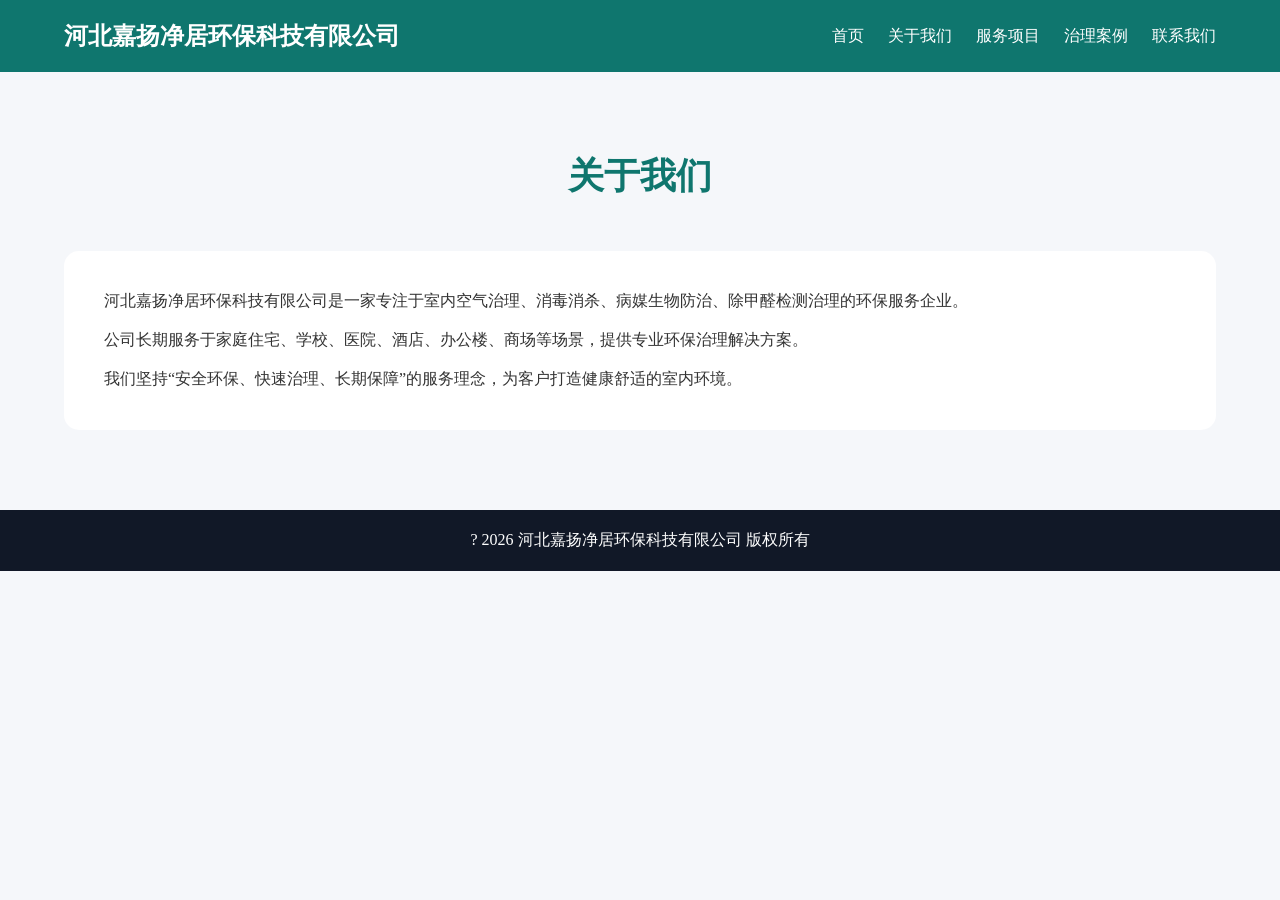
<file: about.html>
<!DOCTYPE html>
<html lang="zh-CN">
<head>
    <meta charset="UTF-8">
    <meta name="viewport" content="width=device-width, initial-scale=1.0">
    <title>关于我们 - 河北嘉扬净居环保科技有限公司</title>
    <link rel="stylesheet" href="css/style.css">
</head>
<body>

<header>
    <div class="container nav">
        <div class="logo">河北嘉扬净居环保科技有限公司</div>
        <nav>
            <a href="index.html">首页</a>
            <a href="about.html">关于我们</a>
            <a href="service.html">服务项目</a>
            <a href="case.html">治理案例</a>
            <a href="contact.html">联系我们</a>
        </nav>
    </div>
</header>

<section class="services">
    <div class="container">

        <h1 class="title">关于我们</h1>

        <div class="contact-content">

            <p>
                河北嘉扬净居环保科技有限公司是一家专注于室内空气治理、消毒消杀、病媒生物防治、除甲醛检测治理的环保服务企业。
            </p>

            <br>

            <p>
                公司长期服务于家庭住宅、学校、医院、酒店、办公楼、商场等场景，提供专业环保治理解决方案。
            </p>

            <br>

            <p>
                我们坚持“安全环保、快速治理、长期保障”的服务理念，为客户打造健康舒适的室内环境。
            </p>

        </div>

    </div>
</section>

<footer>
    <p>? 2026 河北嘉扬净居环保科技有限公司 版权所有</p>
</footer>

</body>
</html>
</file>
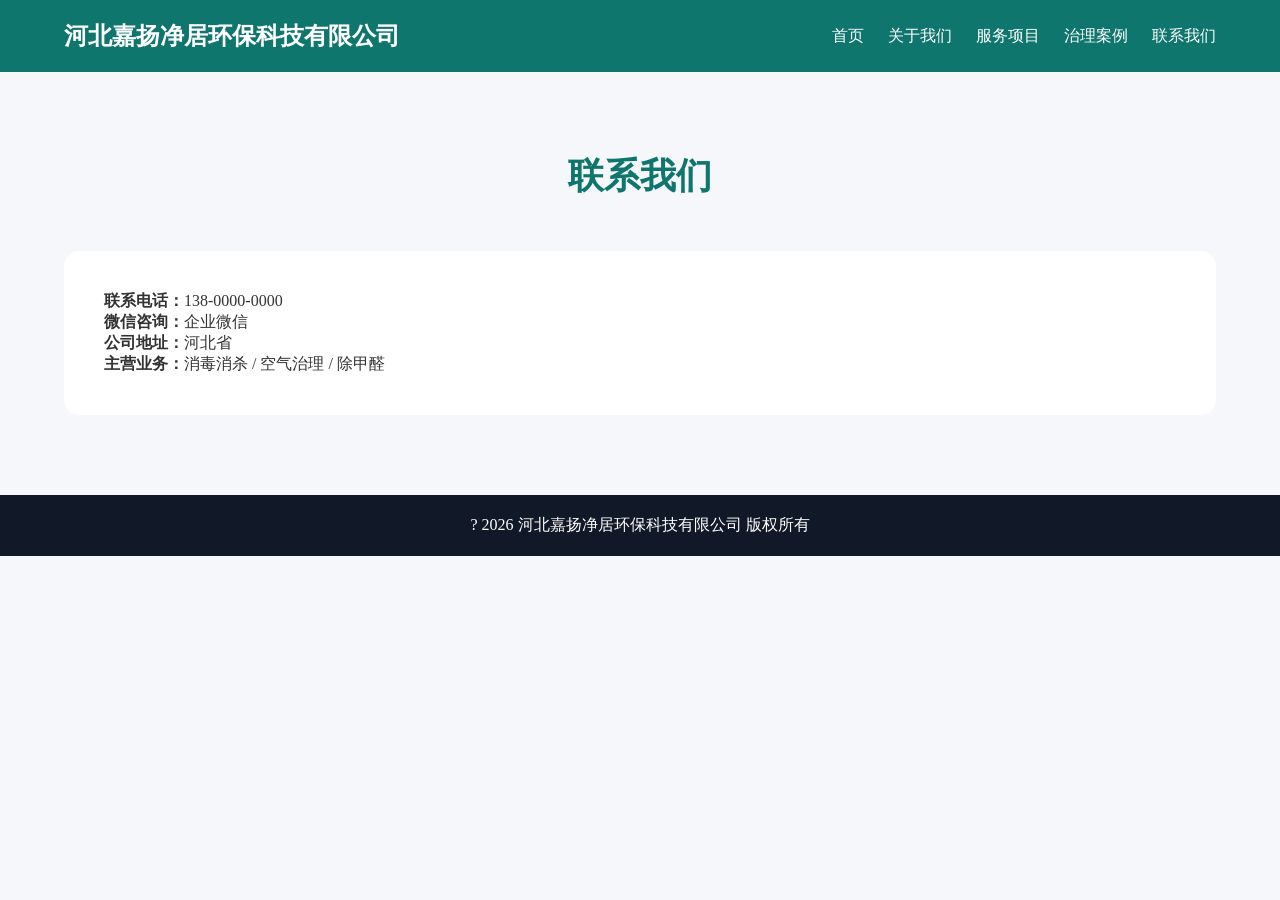
<file: contact.html>
<!DOCTYPE html>
<html lang="zh-CN">
<head>
    <meta charset="UTF-8">
    <meta name="viewport" content="width=device-width, initial-scale=1.0">
    <title>联系我们 - 河北嘉扬净居环保科技有限公司</title>
    <link rel="stylesheet" href="css/style.css">
</head>
<body>

<header>
    <div class="container nav">
        <div class="logo">
            河北嘉扬净居环保科技有限公司
        </div>

        <nav>
            <a href="index.html">首页</a>
            <a href="about.html">关于我们</a>
            <a href="service.html">服务项目</a>
            <a href="case.html">治理案例</a>
            <a href="contact.html">联系我们</a>
        </nav>
    </div>
</header>


<section class="contact-box">

    <div class="container">

        <h1 class="title">联系我们</h1>

        <div class="contact-content">

            <p><strong>联系电话：</strong>138-0000-0000</p>
            <p><strong>微信咨询：</strong>企业微信</p>
            <p><strong>公司地址：</strong>河北省</p>
            <p><strong>主营业务：</strong>消毒消杀 / 空气治理 / 除甲醛</p>

        </div>

    </div>

</section>

<footer>
    <p>? 2026 河北嘉扬净居环保科技有限公司 版权所有</p>
</footer>

</body>
</html>
</file>
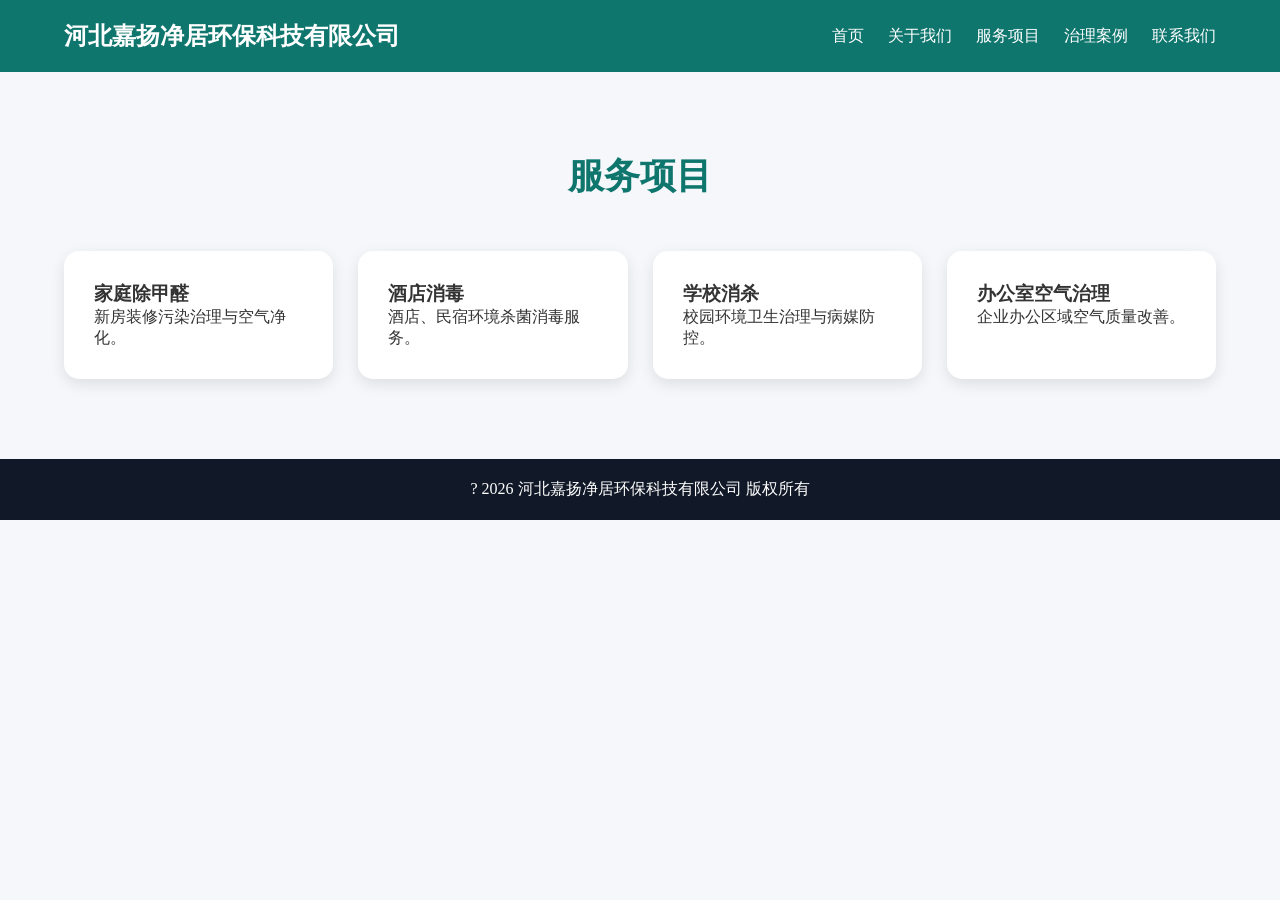
<file: service.html>
<!DOCTYPE html>
<html lang="zh-CN">
<head>
    <meta charset="UTF-8">
    <meta name="viewport" content="width=device-width, initial-scale=1.0">
    <title>服务项目 - 河北嘉扬净居环保科技有限公司</title>
    <link rel="stylesheet" href="css/style.css">
</head>
<body>

<header>
    <div class="container nav">
        <div class="logo">
            河北嘉扬净居环保科技有限公司
        </div>

        <nav>
            <a href="index.html">首页</a>
            <a href="about.html">关于我们</a>
            <a href="service.html">服务项目</a>
            <a href="case.html">治理案例</a>
            <a href="contact.html">联系我们</a>
        </nav>
    </div>
</header>


<section class="services">

    <div class="container">

        <h1 class="title">服务项目</h1>

        <div class="grid">

            <div class="card">
                <h3>家庭除甲醛</h3>
                <p>新房装修污染治理与空气净化。</p>
            </div>

            <div class="card">
                <h3>酒店消毒</h3>
                <p>酒店、民宿环境杀菌消毒服务。</p>
            </div>

            <div class="card">
                <h3>学校消杀</h3>
                <p>校园环境卫生治理与病媒防控。</p>
            </div>

            <div class="card">
                <h3>办公室空气治理</h3>
                <p>企业办公区域空气质量改善。</p>
            </div>

        </div>

    </div>

</section>

<footer>
    <p>? 2026 河北嘉扬净居环保科技有限公司 版权所有</p>
</footer>

</body>
</html>
</file>
<file: css/style.css>
*{
    margin:0;
    padding:0;
    box-sizing:border-box;
}

body{
    font-family:"Microsoft YaHei";
    background:#f5f7fa;
    color:#333;
}

.container{
    width:90%;
    max-width:1200px;
    margin:auto;
}

header{
    background:#0f766e;
    padding:20px 0;
}

.nav{
    display:flex;
    justify-content:space-between;
    align-items:center;
}

.logo{
    color:white;
    font-size:24px;
    font-weight:bold;
}

nav a{
    color:white;
    margin-left:20px;
    text-decoration:none;
}

.hero{
    height:600px;
    background:url('../images/banner.jpg') center/cover;
    display:flex;
    justify-content:center;
    align-items:center;
    text-align:center;
    color:white;
}

.hero-content h1{
    font-size:48px;
    margin-bottom:20px;
}

.hero-content p{
    font-size:20px;
    margin-bottom:30px;
}

.btn{
    display:inline-block;
    background:#22c55e;
    color:white;
    padding:15px 30px;
    border-radius:10px;
    text-decoration:none;
}

.title{
    text-align:center;
    margin-bottom:50px;
    font-size:36px;
    color:#0f766e;
}

.white{
    color:white;
}

.services,
.case-section,
.contact-box{
    padding:80px 0;
}

.grid{
    display:grid;
    grid-template-columns:repeat(auto-fit,minmax(250px,1fr));
    gap:25px;
}

.card{
    background:white;
    padding:30px;
    border-radius:15px;
    box-shadow:0 5px 15px rgba(0,0,0,.1);
}

.advantage{
    background:#0f172a;
    padding:80px 0;
}

.adv-box{
    background:rgba(255,255,255,.08);
    color:white;
    padding:30px;
    border-radius:15px;
    text-align:center;
}

.case-grid{
    display:grid;
    grid-template-columns:repeat(auto-fit,minmax(300px,1fr));
    gap:20px;
}

.case-grid img{
    width:100%;
    border-radius:12px;
}

.contact-content{
    background:white;
    padding:40px;
    border-radius:15px;
}

footer{
    background:#111827;
    color:white;
    text-align:center;
    padding:20px 0;
}

@media(max-width:768px){

    .nav{
        flex-direction:column;
    }

    .hero-content h1{
        font-size:30px;
    }

}
</file>
